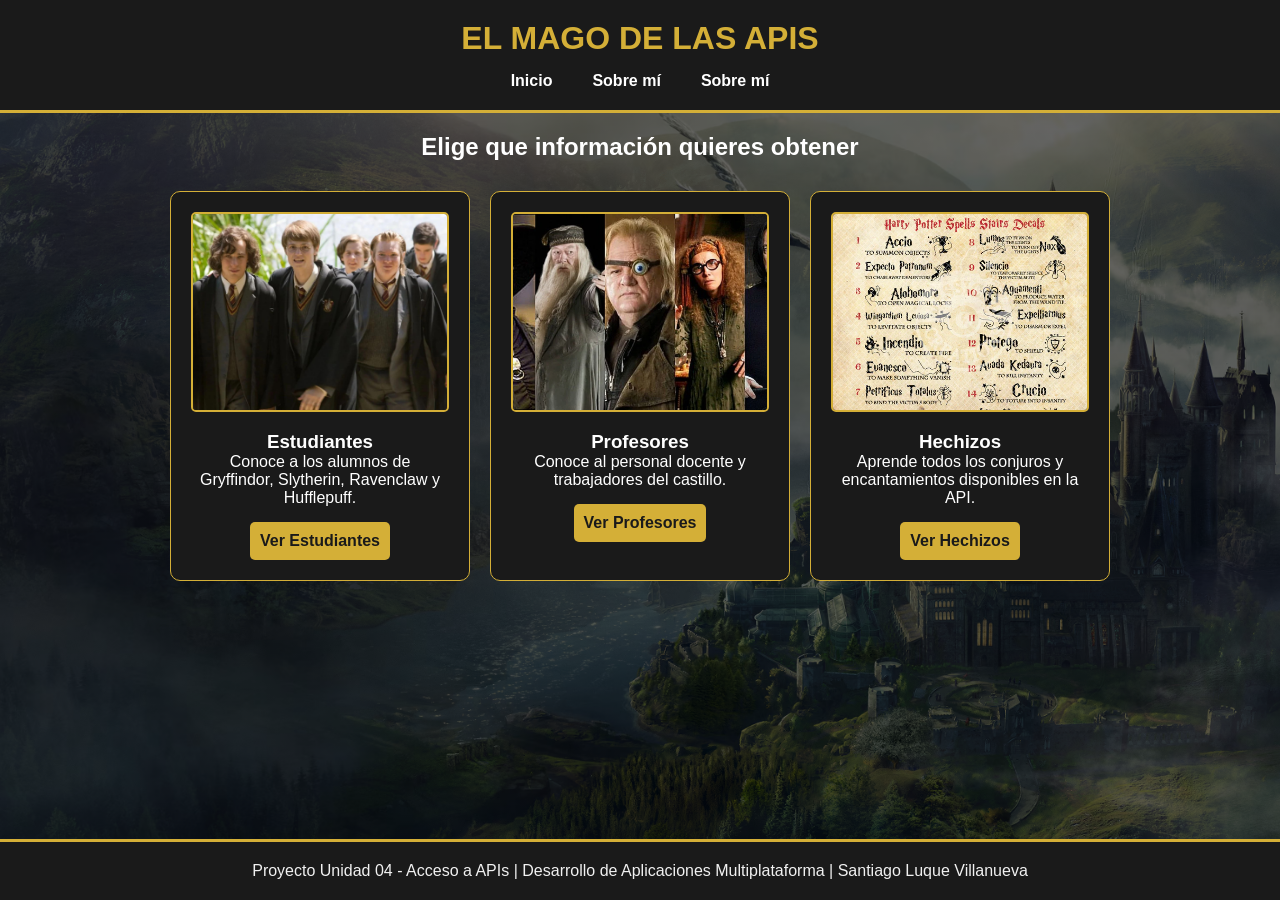
<file: index.html>
<!doctype html>
<html lang="en">

<head>
    <meta charset="UTF-8" />
    <meta name="viewport" content="width=device-width, initial-scale=1.0" />
    <title>Harry Potter</title>
    <link rel="stylesheet" href="estilos.css" />
</head>

<body>
    <header>
        <div>
            <h1>EL MAGO DE LAS APIS</h1>
            <nav>
                <ul>
                    <li><a href="index.html">Inicio</a></li>
                    <li><a href="pages/sobreMi.html">Sobre mí</a></li>
                    <li><a href="pages/gemini.html">Sobre mí</a></li>
                </ul>
            </nav>
        </div>
    </header>
    <main>
        <div>
            <h2>Elige que información quieres obtener</h2>
        </div>
        <section class="tarjetas">
            <div class="tarjeta">
                <img src="img/estudiantes.jpg" alt="Estudiantes de Hogwarts en el Gran Comedor" />
                <h3>Estudiantes</h3>
                <p>
                    Conoce a los alumnos de Gryffindor, Slytherin, Ravenclaw y
                    Hufflepuff.
                </p>
                <a href="pages/estudiantes.html" class="boton">Ver Estudiantes</a>
            </div>

            <div class="tarjeta">
                <img src="img/profesores.webp" alt="Personal y profesores de Hogwarts" />
                <h3>Profesores</h3>
                <p>Conoce al personal docente y trabajadores del castillo.</p>
                <a href="pages/profesores.html" class="boton">Ver Profesores</a>
            </div>

            <div class="tarjeta">
                <img src="img/hechizos.webp" alt="Varita mágica lanzando un hechizo luminoso" />
                <h3>Hechizos</h3>
                <p>
                    Aprende todos los conjuros y encantamientos disponibles en la API.
                </p>
                <a href="pages/hechizos.html" class="boton">Ver Hechizos</a>
            </div>
        </section>
    </main>
    <footer>
        <p>
            Proyecto Unidad 04 - Acceso a APIs | Desarrollo de Aplicaciones
            Multiplataforma | Santiago Luque Villanueva
        </p>
    </footer>
    <script src="js/javaScript.js"></script>
</body>

</html>
</file>
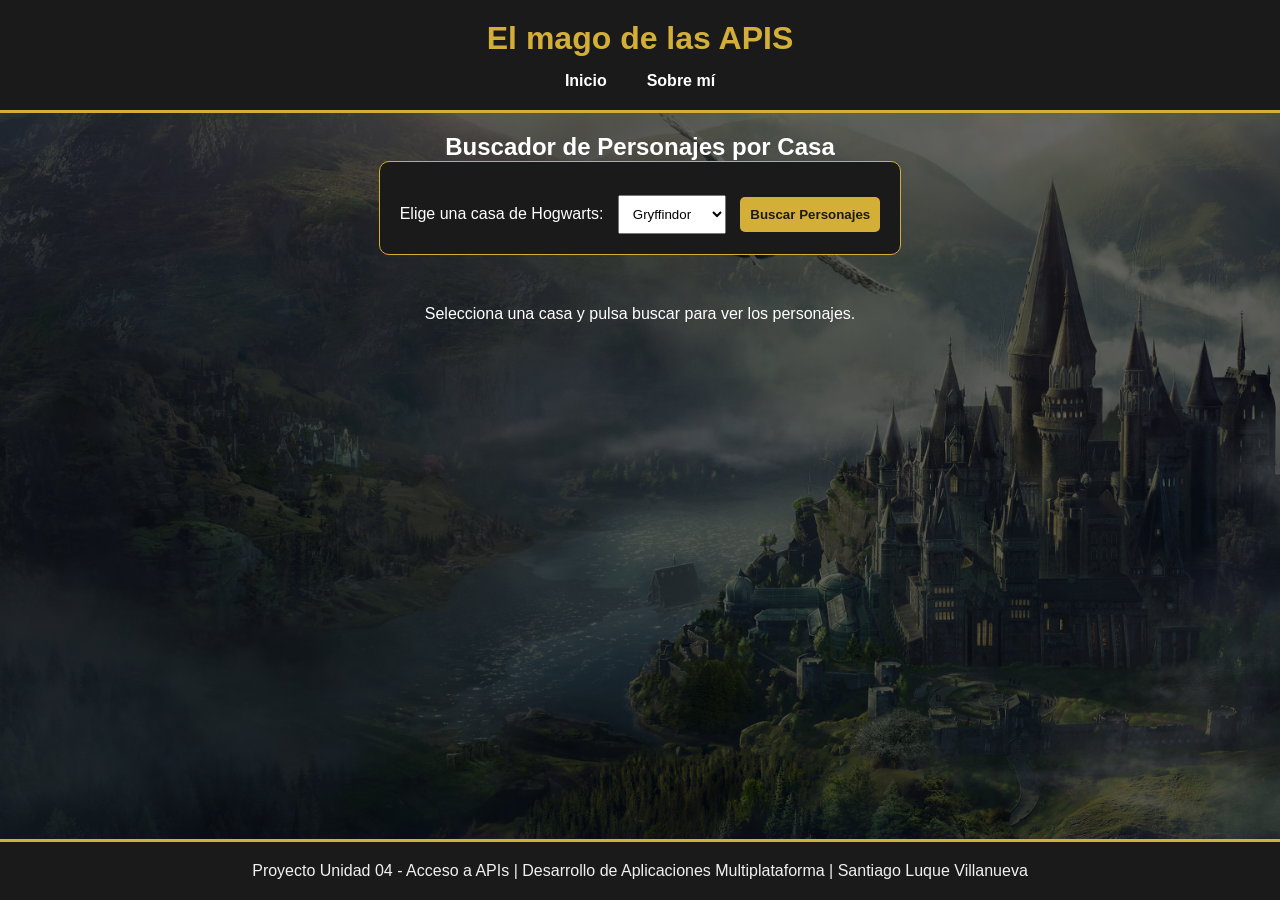
<file: pages/estudiantes.html>
<!DOCTYPE html>
<html lang="es">

<head>
    <meta charset="UTF-8">
    <meta name="viewport" content="width=device-width, initial-scale=1.0">
    <title>Personajes - El mago de las APIs</title>
    <link rel="stylesheet" href="../estilos.css">
</head>

<body>
    <header>
        <div>
            <h1>El mago de las APIS</h1>
            <nav>
                <ul>
                    <li><a href="../index.html">Inicio</a></li>
                    <li><a href="sobreMi.html">Sobre mí</a></li>
                </ul>
            </nav>
        </div>
    </header>

    <main>
        <h2>Buscador de Personajes por Casa</h2>

        <section class="controles-api">
            <label for="selector-casa">Elige una casa de Hogwarts:</label>
            <select id="selector-casa">
                <option value="gryffindor">Gryffindor</option>
                <option value="slytherin">Slytherin</option>
                <option value="hufflepuff">Hufflepuff</option>
                <option value="ravenclaw">Ravenclaw</option>
            </select>
            <button id="btn-buscar-estudiantes" class="boton">Buscar Personajes</button>
        </section>

        <section id="contenedor-estudiantes" class="cuadricula-resultados">
            <p>Selecciona una casa y pulsa buscar para ver los personajes.</p>
        </section>
    </main>

    <footer>
        <p>Proyecto Unidad 04 - Acceso a APIs | Desarrollo de Aplicaciones Multiplataforma | Santiago Luque Villanueva
        </p>
    </footer>

    <script src="../js/javaScript.js"></script>
</body>

</html>
</file>
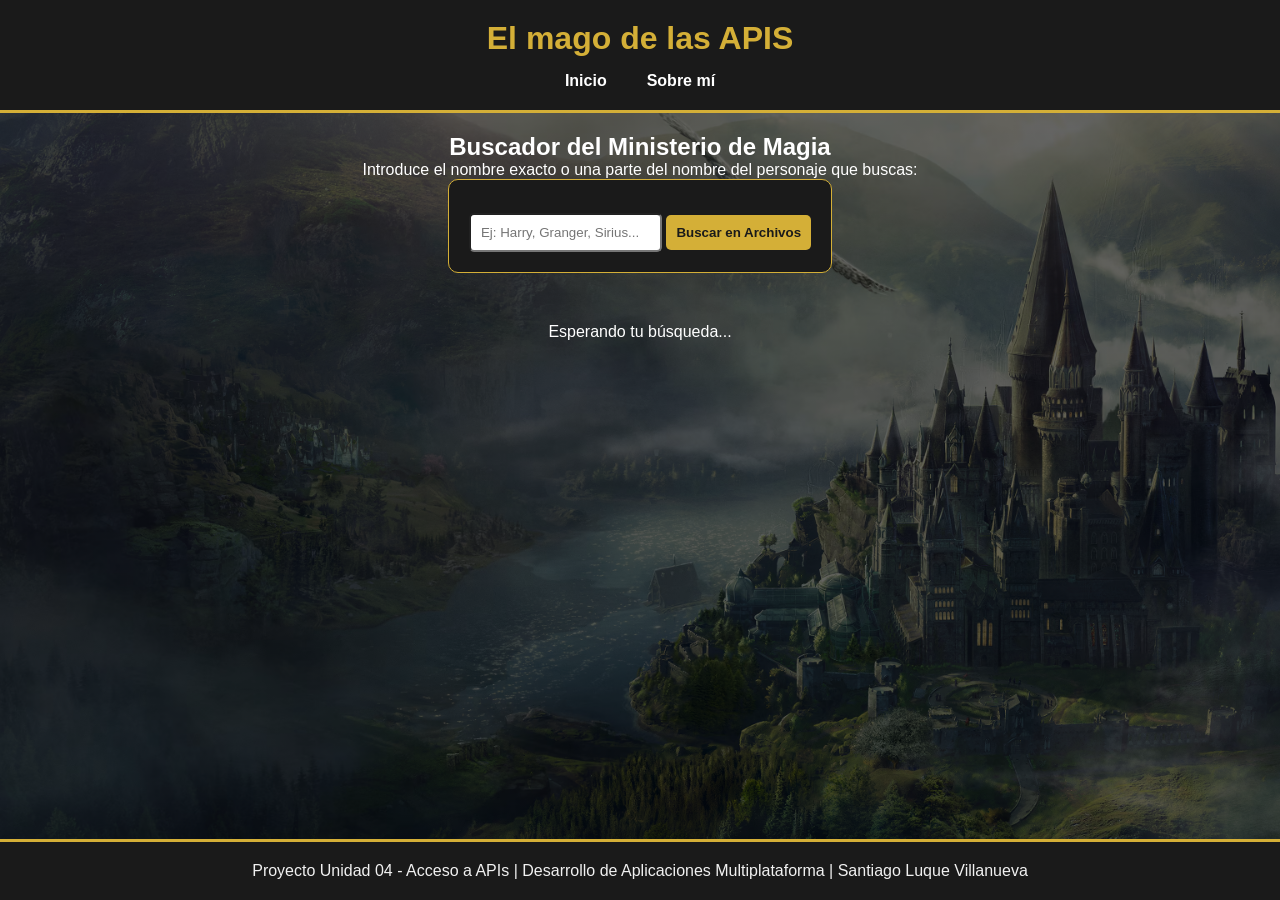
<file: pages/gemini.html>
<!DOCTYPE html>
<html lang="es">

<head>
    <meta charset="UTF-8">
    <meta name="viewport" content="width=device-width, initial-scale=1.0">
    <title>Personajes - El mago de las APIs</title>
    <link rel="stylesheet" href="../estilos.css">
</head>

<body>
    <header>
        <div>
            <h1>El mago de las APIS</h1>
            <nav>
                <ul>
                    <li><a href="../index.html">Inicio</a></li>
                    <li><a href="sobreMi.html">Sobre mí</a></li>
                </ul>
            </nav>
        </div>
    </header>

    <main>
        <h2>Buscador del Ministerio de Magia</h2>
        <p>Introduce el nombre exacto o una parte del nombre del personaje que buscas:</p>

        <section class="controles-api">
            <input type="text" id="input-nombre" placeholder="Ej: Harry, Granger, Sirius..."
                style="padding: 10px; border-radius: 5px;">
            <button id="btn-buscar-nombre" class="boton">Buscar en Archivos</button>
        </section>

        <section id="contenedor-busqueda" class="cuadricula-resultados">
            <p>Esperando tu búsqueda...</p>
        </section>
    </main>

    <footer>
        <p>Proyecto Unidad 04 - Acceso a APIs | Desarrollo de Aplicaciones Multiplataforma | Santiago Luque Villanueva
        </p>
    </footer>

    <script src="../js/javaScript.js"></script>
</body>

</html>
</file>
<file: estilos.css>
* {
    margin: 0;
    padding: 0;
    box-sizing: border-box;
}

body {
    font-family: Arial, sans-serif;
    color: white;

    background-image: linear-gradient(rgba(0, 0, 0, 0.6), rgba(0, 0, 0, 0.6)), url('../img/hogwarts-fondo.avif');
    background-size: cover;
    background-attachment: fixed;

    display: flex;
    flex-direction: column;
    min-height: 100vh;
}

main {
    flex: 1;
    padding: 20px;
    text-align: center;
}

header {
    background-color: #1a1a1a;
    border-bottom: 3px solid #d4af37;
    padding: 20px;
    text-align: center;
}

header h1 {
    color: #d4af37;
    margin-bottom: 15px;
}

nav ul {
    list-style: none;
    display: flex;
    justify-content: center;
    gap: 20px;
}

nav a {
    color: white;
    text-decoration: none;
    font-weight: bold;
    padding: 10px;
    transition: background-color 0.3s;
}

nav a:hover {
    background-color: #d4af37;
    color: #1a1a1a;
    border-radius: 5px;
}

.tarjetas,
.cuadricula-resultados {
    display: flex;
    flex-wrap: wrap;
    justify-content: center;
    gap: 20px;
    margin-top: 30px;
}

.tarjeta {
    background-color: #1a1a1a;
    border: 1px solid #d4af37;
    border-radius: 10px;
    padding: 20px;
    width: 300px;
    text-align: center;

    transition: transform 0.3s;
}

.tarjeta img {
    width: 100%;
    height: 200px;
    object-fit: cover;
    object-position: top;
    border: 2px solid #d4af37;
    border-radius: 5px;
    margin-bottom: 15px;
}

.boton {
    display: inline-block;
    margin-top: 15px;
    background-color: #d4af37;
    color: #1a1a1a;
    padding: 10px;
    text-decoration: none;
    font-weight: bold;
    border-radius: 5px;
    border: none;
    transition: transform 0.2s;
}

.controles-api {
    background-color: #1a1a1a;
    padding: 20px;
    border-radius: 10px;
    border: 1px solid #d4af37;
    display: inline-block;
    margin-bottom: 20px;
}

select {
    padding: 10px;
    margin: 0 10px;
}

footer {
    background-color: #1a1a1a;
    color: #f1f1f1;
    text-align: center;
    padding: 20px;
    border-top: 3px solid #d4af37;
}

.tarjeta:hover {
    transform: translateY(-10px);
}

.boton:hover {
    transform: scale(1.05);
}
</file>
